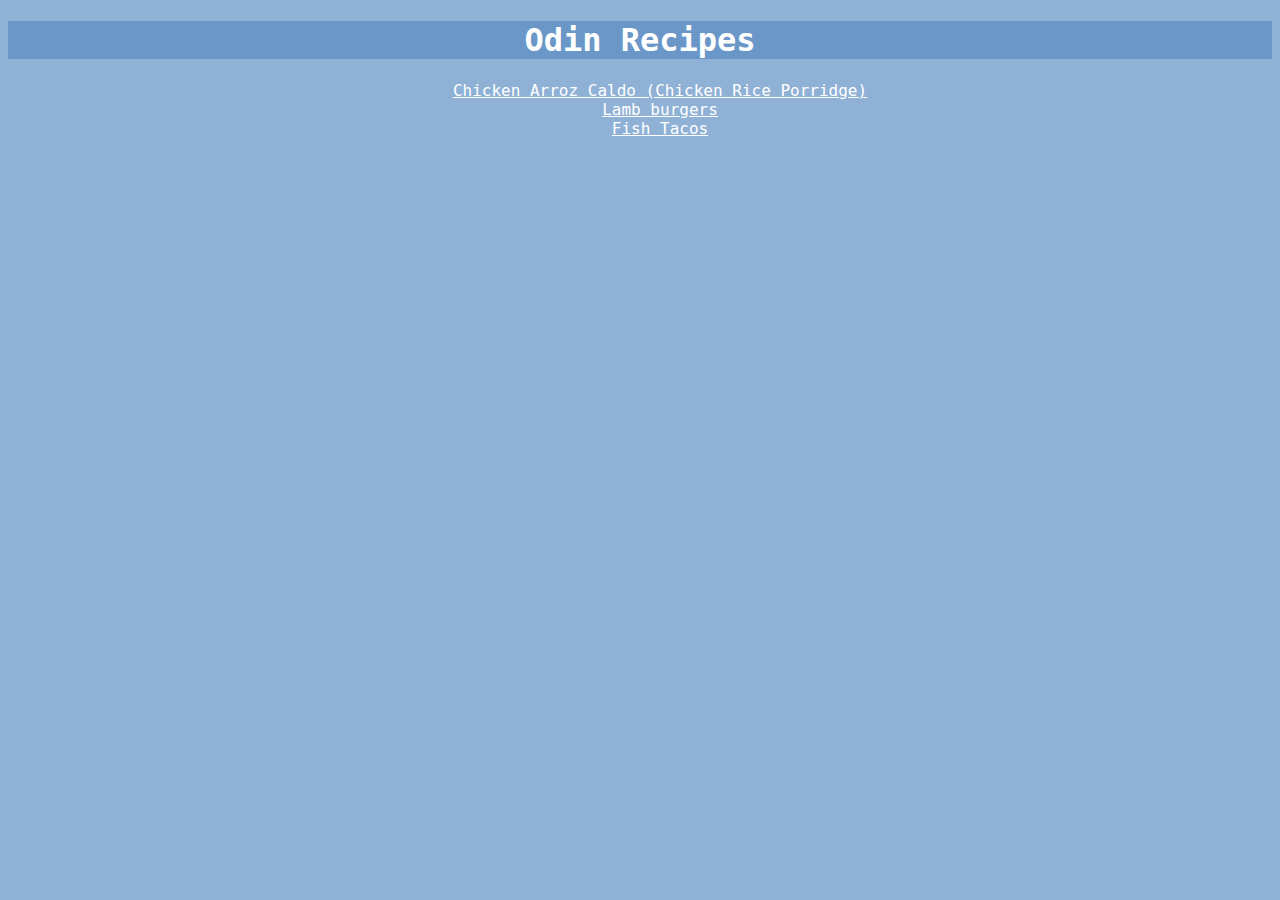
<file: index.html>
<!DOCTYPE html>
<html lang="en">
    <head>
        <meta charset="UTF-8">
        <title>
            Odin Recipes 
        </title>
        <link href="CSS/style.css" rel="stylesheet">
    </head>

    <body>
        <h1>Odin Recipes</h1>
        <ul>
            <li><a href="./recipes/Chicken_Arroz_Caldo.html">Chicken Arroz Caldo (Chicken Rice Porridge)</a></li>
            <li><a href="./recipes/Lamb_burgers.html">Lamb burgers</a></li>
            <li><a href="./recipes/Fish_Tacos.html">Fish Tacos</a></li>
        </ul>
        
    </body>
</html>
</file>
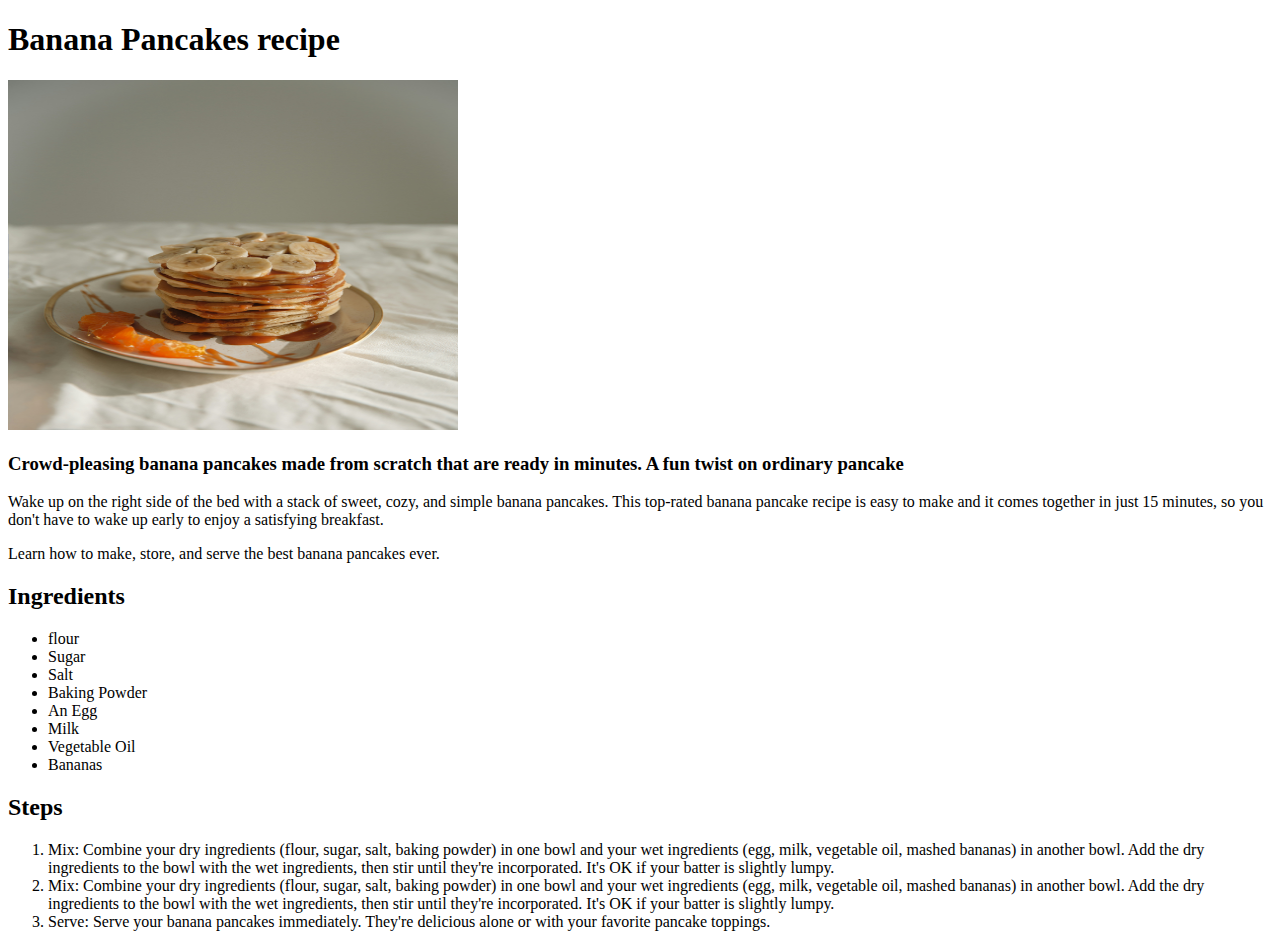
<file: recipes/banana-pancakes.html>
<!DOCTYPE html>
<html lang="en">
    <head>
        <meta charset="UTF-8">
        <title>Banana Pancakes recipe</title>
    </head>
    <body>
        <h1>Banana Pancakes recipe</h1>
        <img src="../imgs/banana-pancakes.jpg" alt="delicious Banana Pancake on a plate" height="350" width="450">
        <h3>Crowd-pleasing banana pancakes made from scratch that are ready in minutes.
             A fun twist on ordinary pancake</h3>
        <p>Wake up on the right side of the bed with a stack of sweet, cozy, and simple banana pancakes. This top-rated banana pancake recipe is easy to make and it comes together in just 15 minutes, 
            so you don't have to wake up early to enjoy a satisfying breakfast.
        </p> 
        <p>Learn how to make, store, and serve the best banana pancakes ever.</p>
        <h2>Ingredients</h2>
        <ul>
            <li>flour</li>
            <li>Sugar</li>
            <li>Salt</li>
            <li>Baking Powder</li>
            <li>An Egg</li>
            <li>Milk</li>
            <li>Vegetable Oil</li>
            <li>Bananas</li>
        
        </ul>
        <h2>Steps</h2>
        <ol>
            <li>Mix:
                Combine your dry ingredients (flour, sugar, salt, baking powder) in one bowl and your wet ingredients 
                (egg, milk, vegetable oil, mashed bananas) in another bowl. 
                Add the dry ingredients to the bowl with the wet ingredients, 
                then stir until they're incorporated. It's OK if your batter is slightly lumpy.</li>
            <li>Mix:
                Combine your dry ingredients (flour, sugar, salt, baking powder) in one bowl and your wet ingredients (egg, milk, vegetable oil, mashed bananas) in another bowl. 
                Add the dry ingredients to the bowl with the wet ingredients, then stir until they're incorporated.
                 It's OK if your batter is slightly lumpy.</li>
            <li>Serve:
                Serve your banana pancakes immediately. 
                They're delicious alone or with your favorite pancake toppings.</li>
        </ol>
    </body>
</html>
</file>
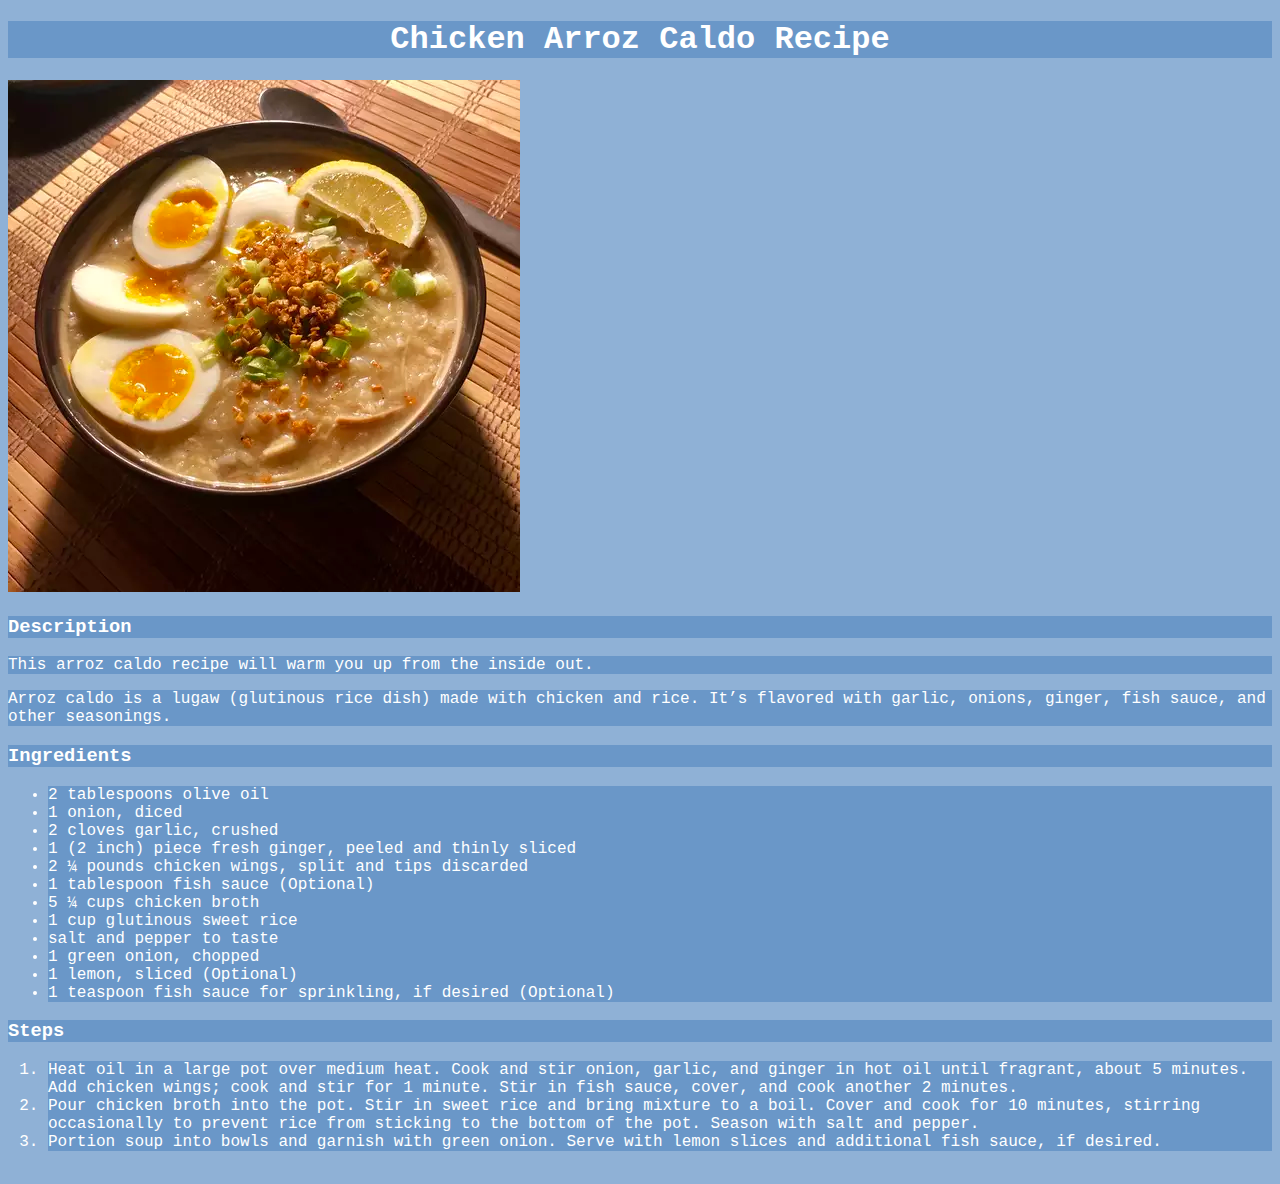
<file: recipes/Chicken_Arroz_Caldo.html>
<!DOCTYPE html>
<html lang="en">
    <head>
        <meta charset="UTF-8">
        <title>
            Chicken Arroz Caldo 
        </title>
        <link href="../CSS/Arroz_Caldo_style.css" rel="stylesheet">
    </head>

    <body>
            <h1>Chicken Arroz Caldo Recipe</h1>
            <img src="../imgs/Chicken_arroz_caldo.webp" alt="Bowl of delicious Chicken Arroz Caldo (Chicken rice Porridge)">
            <h3>Description</h3>

            <p>This arroz caldo recipe will warm you up from the inside out.</p>
            <p>Arroz caldo is a lugaw (glutinous rice dish) made with chicken and rice. 
            It’s flavored with garlic, onions, ginger, fish sauce, and other seasonings. </p>

            <h3>Ingredients</h3>

            <ul>
                <li>2 tablespoons olive oil</li>
                <li>1 onion, diced</li>
                <li>2 cloves garlic, crushed</li>
                <li>1 (2 inch) piece fresh ginger, peeled and thinly sliced</li>
                <li>2 ¼ pounds chicken wings, split and tips discarded</li>
                <li>1 tablespoon fish sauce (Optional)</li>
                <li>5 ¼ cups chicken broth</li>
                <li>1 cup glutinous sweet rice</li>
                <li>salt and pepper to taste</li>
                <li>1 green onion, chopped</li>
                <li>1 lemon, sliced (Optional)</li>
                <li>1 teaspoon fish sauce for sprinkling, if desired (Optional)</li>
            </ul>

            <h3>Steps</h3>
            <ol>
                <li>Heat oil in a large pot over medium heat. 
                    Cook and stir onion, garlic, and ginger in hot oil until fragrant, about 5 minutes. Add chicken wings; cook and stir for 1 minute. 
                    Stir in fish sauce, cover, and cook another 2 minutes.
                </li>
                <li>Pour chicken broth into the pot. Stir in sweet rice and bring mixture to a boil. 
                    Cover and cook for 10 minutes, stirring occasionally to prevent rice from sticking to the bottom of the pot. 
                    Season with salt and pepper.
                </li>
                <li>
                    Portion soup into bowls and garnish with green onion. 
                    Serve with lemon slices and additional fish sauce, if desired.
                </li>
            </ol>
    </body>    
</html>
</file>
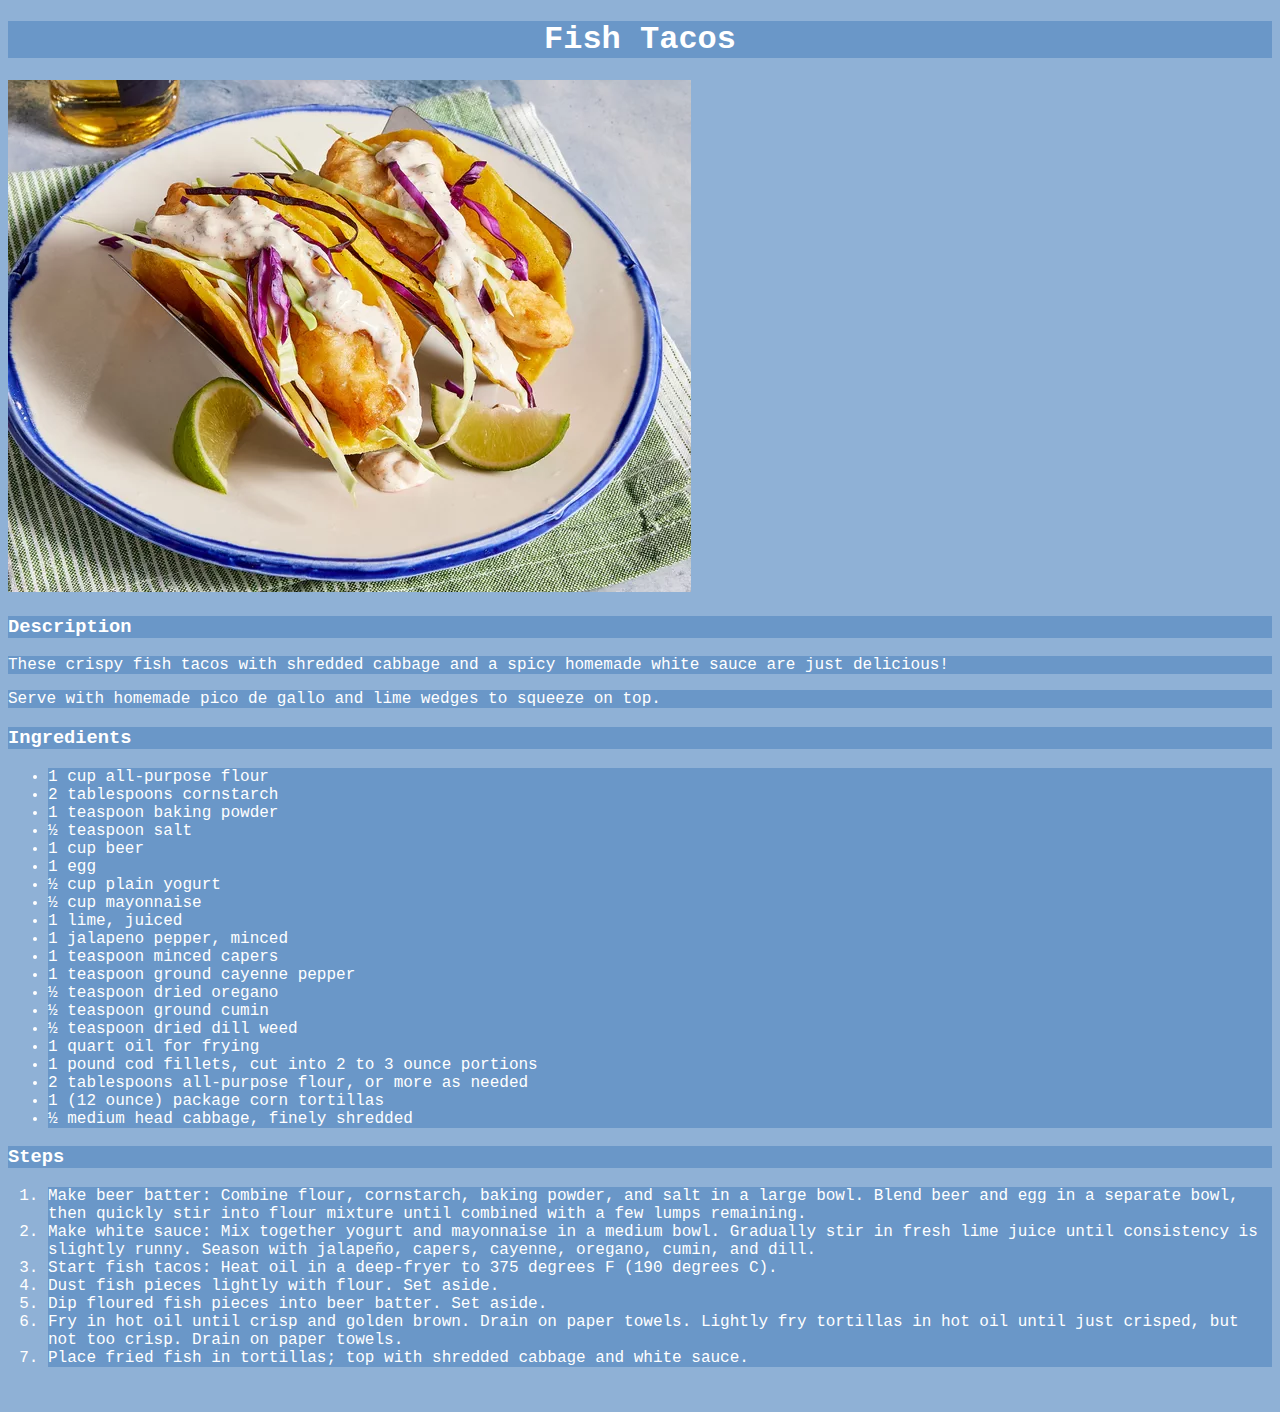
<file: recipes/Fish_Tacos.html>
<!DOCTYPE html>
<html lang="en">
    <head>
        <meta charset="UTF-8">
        <title>
            Fish Tacos
        </title>
        <link href="../CSS/Fish_Tacos_style.css" rel="stylesheet">
    </head>

    <body>
        <h1>Fish Tacos</h1>
        <img src="../imgs/Fish_Tacos.webp" alt="white round plate lined with blue on it's edge with 2 delicious
        Fish Tacos situated on it. Two Limes are placed beside the Tacos.">
        <h3>Description</h3>
        <p>These crispy fish tacos with shredded cabbage and a spicy homemade white sauce are just delicious!</p>
        <p>Serve with homemade pico de gallo and lime wedges to squeeze on top.</p>

        <h3>Ingredients</h3>
        <ul>
            <li>1 cup all-purpose flour</li>
            <li>2 tablespoons cornstarch</li>
            <li>1 teaspoon baking powder</li>
            <li>½ teaspoon salt</li>
            <li>1 cup beer</li>
            <li>1 egg</li>
            <li>½ cup plain yogurt</li>
            <li>½ cup mayonnaise</li>
            <li>1 lime, juiced</li>
            <li>1 jalapeno pepper, minced</li>
            <li>1 teaspoon minced capers</li>
            <li>1 teaspoon ground cayenne pepper</li>
            <li>½ teaspoon dried oregano</li>
            <li>½ teaspoon ground cumin</li>
            <li>½ teaspoon dried dill weed</li>
            <li>1 quart oil for frying</li>
            <li>1 pound cod fillets, cut into 2 to 3 ounce portions</li>
            <li>2 tablespoons all-purpose flour, or more as needed</li>
            <li>1 (12 ounce) package corn tortillas</li>
            <li>½ medium head cabbage, finely shredded</li>
        </ul>

        <h3>Steps</h3>
        <ol>
            <li>Make beer batter: Combine flour, cornstarch, baking powder, and salt in a large bowl. 
                Blend beer and egg in a separate bowl, then quickly stir into flour mixture until combined with a few lumps remaining.</li>
            <li>Make white sauce: Mix together yogurt and mayonnaise in a medium bowl. Gradually stir in fresh lime juice until consistency is slightly runny. 
                Season with jalapeño, capers, cayenne, oregano, cumin, and dill.</li>
            <li>Start fish tacos: Heat oil in a deep-fryer to 375 degrees F (190 degrees C).</li>
            <li>Dust fish pieces lightly with flour. Set aside.</li>
            <li>Dip floured fish pieces into beer batter. Set aside.</li>
            <li>Fry in hot oil until crisp and golden brown. Drain on paper towels. 
                Lightly fry tortillas in hot oil until just crisped, but not too crisp. Drain on paper towels.</li>
            <li>Place fried fish in tortillas; top with shredded cabbage and white sauce.</li>
        </ol>
    </body>
</html>
</file>
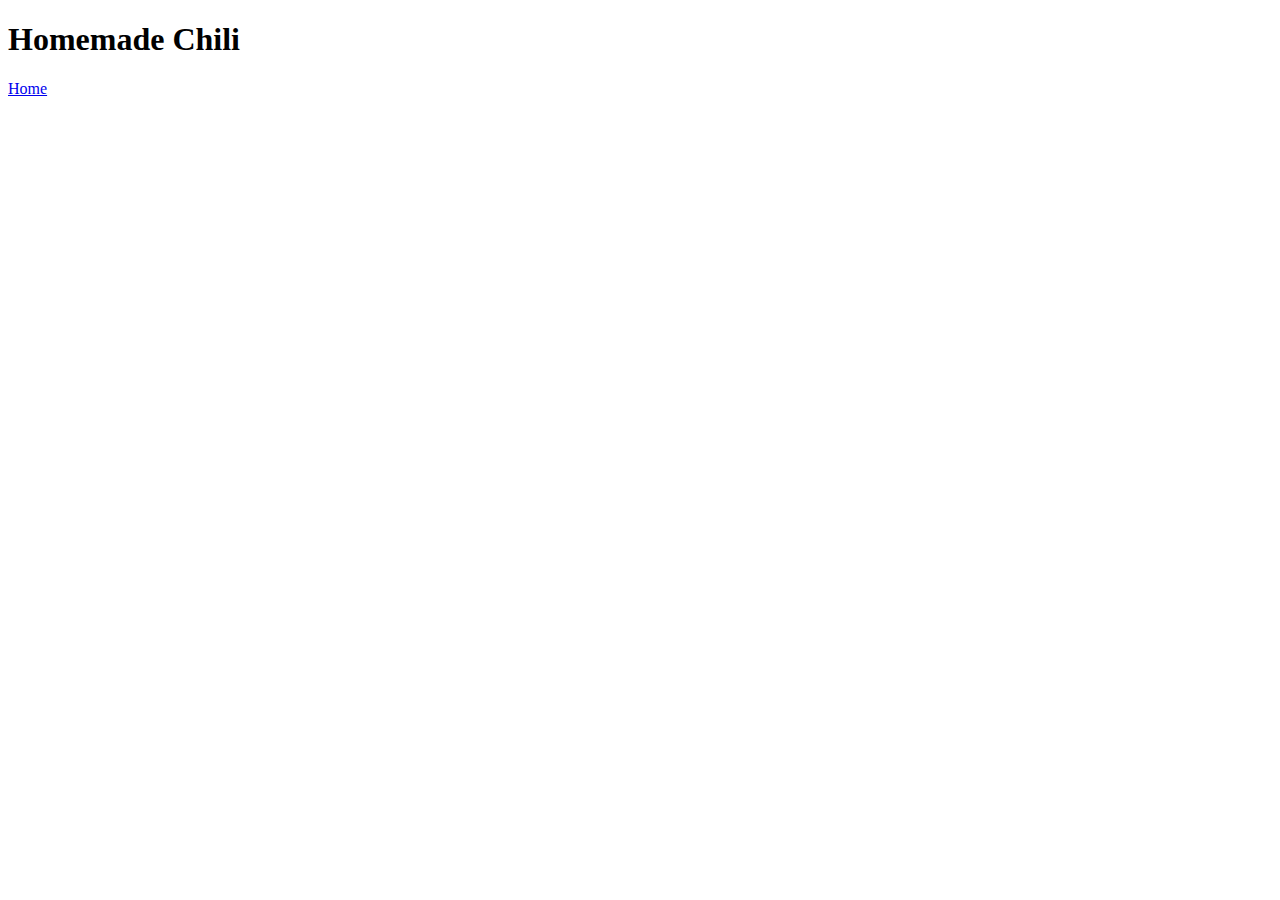
<file: recipes/homemade-chili.html>
<!DOCTYPE html>
<html lang="en">
    <head>
        <meta charset="UTF-8">
        <title>Homemade Chili recipe</title>
    </head>

    <body>
        <h1>Homemade Chili</h1>

        <a href="../index.html">Home</a>
    </body>
</html>
</file>
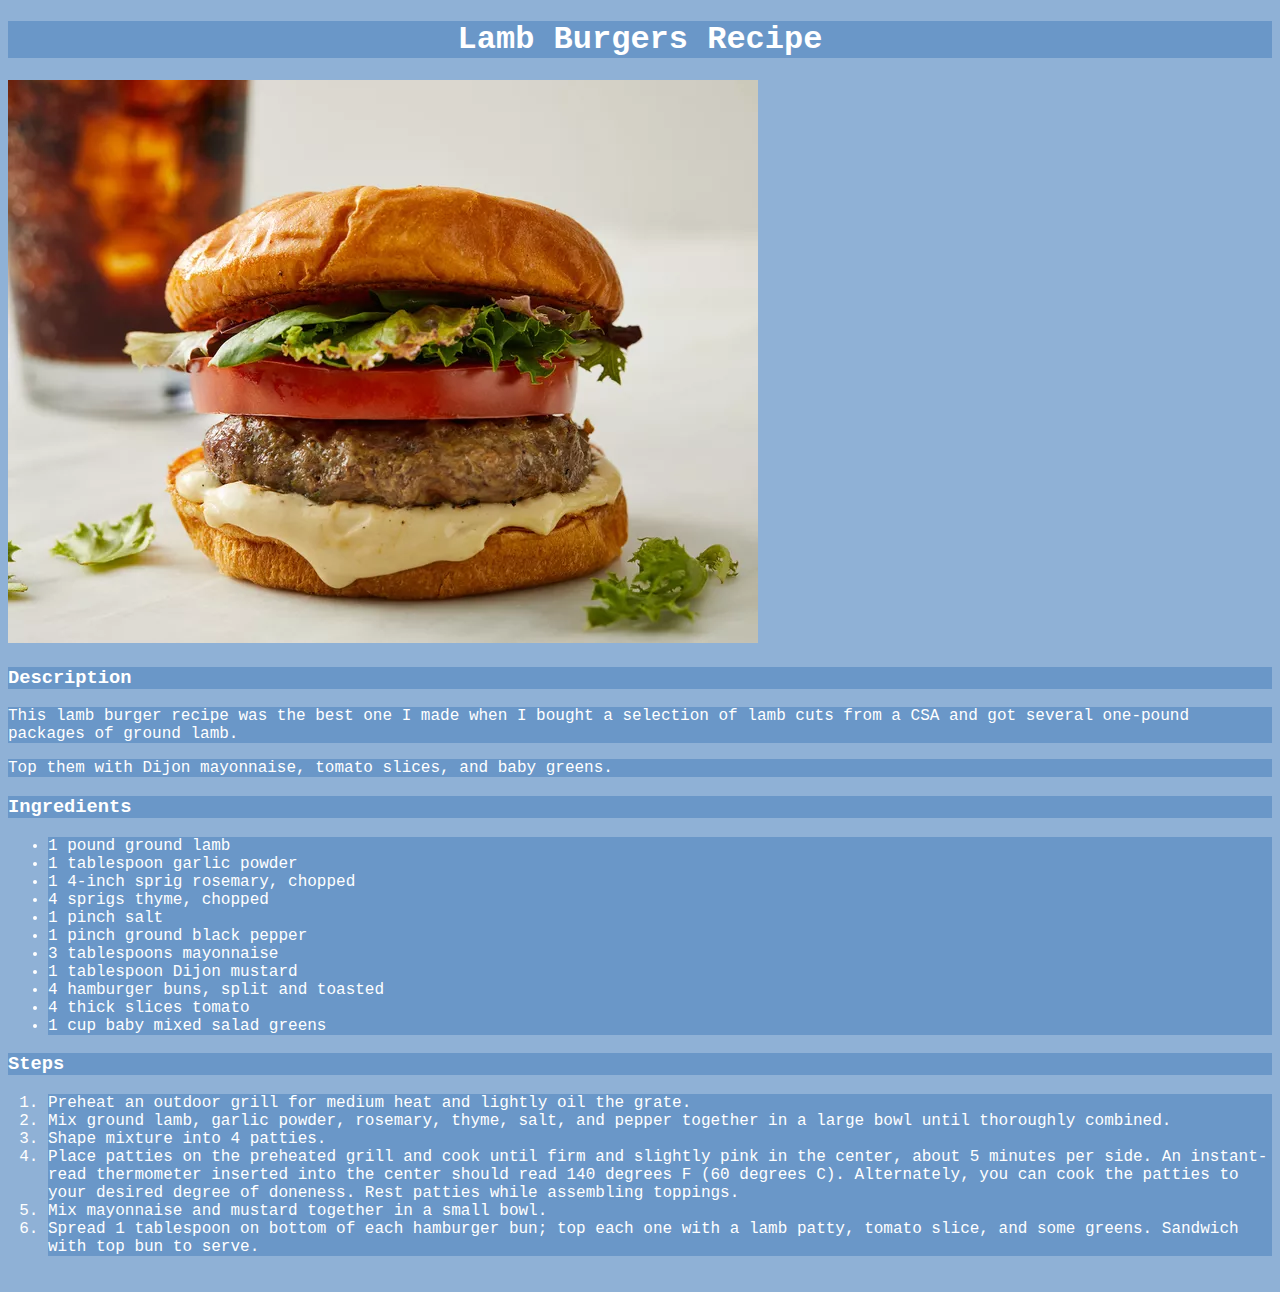
<file: recipes/Lamb_burgers.html>
<!DOCTYPE html>
<html lang="en"> 
    <head>
        <meta charset="UTF-8">
        <title>
            Lamb Burger
        </title>
        <link href="../CSS/Lamb_burgers_style.css" rel="stylesheet">
    </head>
    <body>
        <h1>Lamb Burgers Recipe</h1>
        <img src="../imgs/Lamb_Burgers.webp" alt="Close up of a sumptuous Lamb Burger">
        <h3>Description</h3>
        <p>
            This lamb burger recipe was the best one I made when I bought a selection of lamb cuts from a CSA and got several one-pound packages of ground lamb. 
        </p>
        <p>
            Top them with Dijon mayonnaise, tomato slices, and baby greens.
        </p>

        <h3>Ingredients</h3>
        <ul>
            <li>1 pound ground lamb</li>
            <li>1 tablespoon garlic powder</li>
            <li>1 4-inch sprig rosemary, chopped</li>
            <li>4 sprigs thyme, chopped</li>
            <li>1 pinch salt</li>
            <li>1 pinch ground black pepper</li>
            <li>3 tablespoons mayonnaise</li>
            <li>1 tablespoon Dijon mustard</li>
            <li>4 hamburger buns, split and toasted</li>
            <li>4 thick slices tomato</li>
            <li>1 cup baby mixed salad greens</li>
        </ul>

        <h3>Steps</h3>
        <ol>
            <li>Preheat an outdoor grill for medium heat and lightly oil the grate.</li>
            <li>Mix ground lamb, garlic powder, rosemary, thyme, salt, and pepper together in a large bowl until thoroughly combined.</li>
            <li>Shape mixture into 4 patties.</li>
            <li>Place patties on the preheated grill and cook until firm and slightly pink in the center, about 5 minutes per side.
                An instant-read thermometer inserted into the center should read 140 degrees F (60 degrees C). 
                Alternately, you can cook the patties to your desired degree of doneness. Rest patties while assembling toppings.</li>
            <li>Mix mayonnaise and mustard together in a small bowl.</li>
            <li>Spread 1 tablespoon on bottom of each hamburger bun; top each one with a lamb patty, tomato slice, and some greens. Sandwich with top bun to serve.</li>
        </ol>
    </body>
</html>
</file>
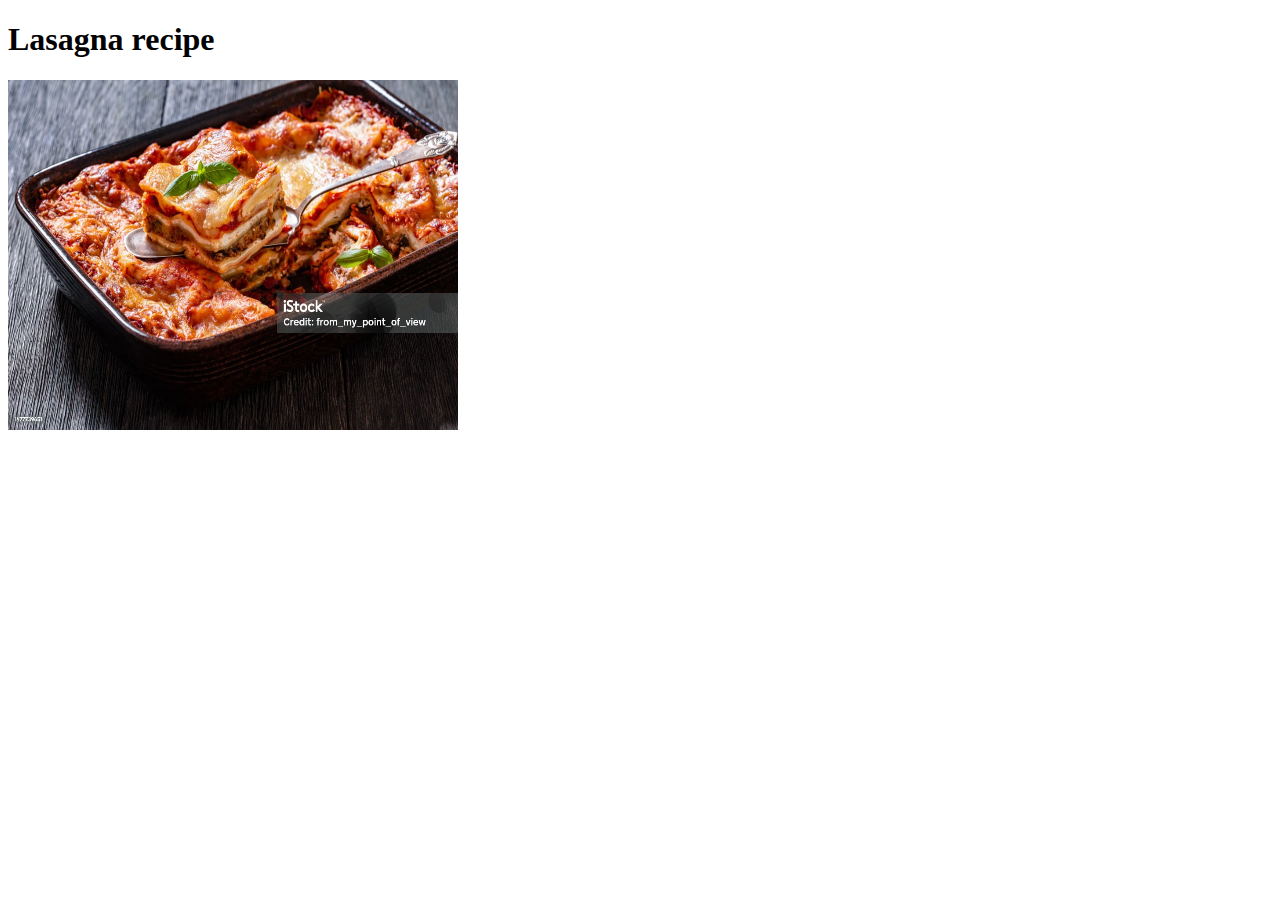
<file: recipes/lasagna.html>
<!DOCTYPE html>
<html lang="en">
    <head>
        <meta charset="UTF-8">
        <title>lasagna recipe</title>
    </head>
    <body>
        <h1>Lasagna recipe</h1>
        <img src="../imgs/lasagna-img.jpg" alt="delicious lasagna" height="350" width="450">
    </body>
</html>
</file>
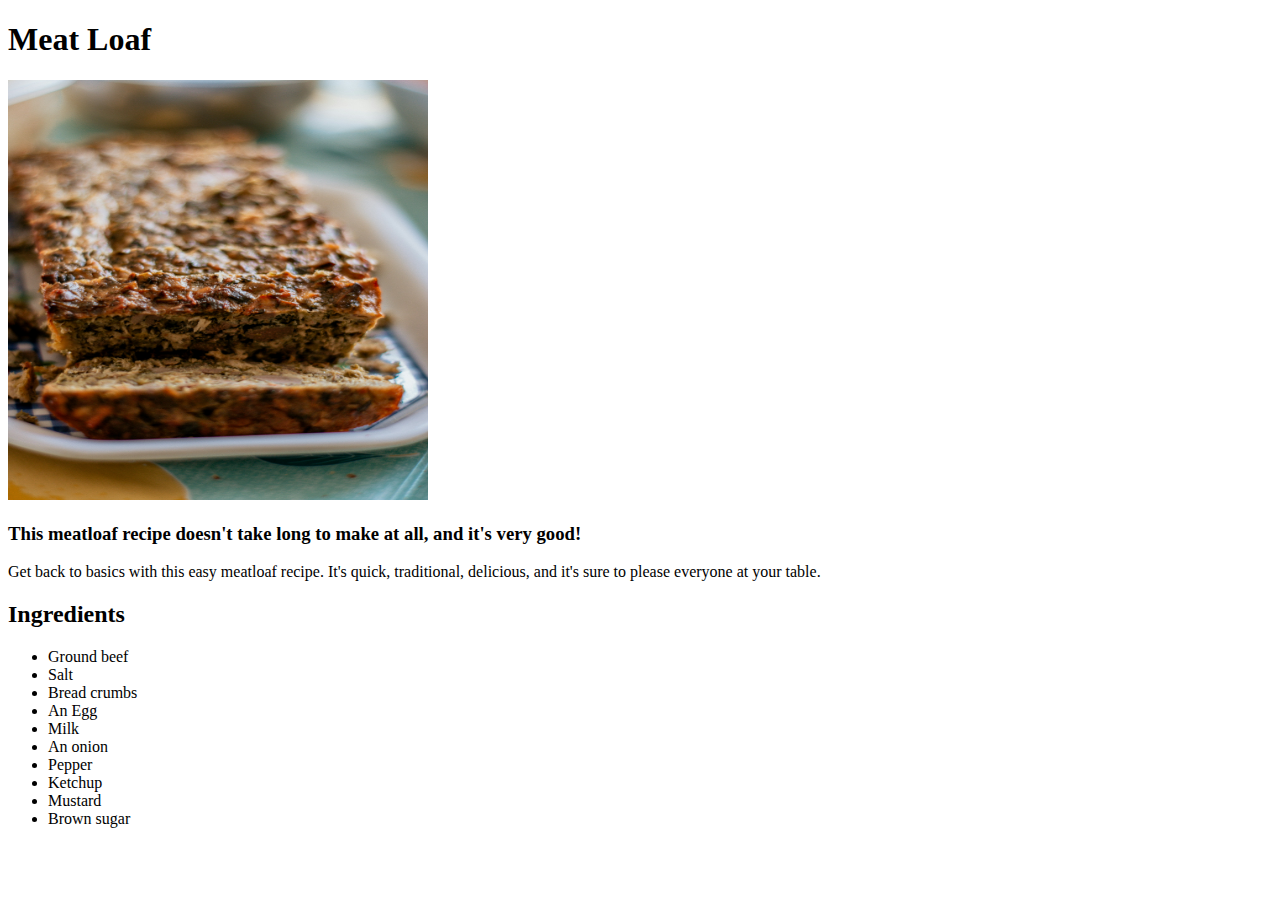
<file: recipes/meatloaf.html>
<!DOCTYPE html>
<html lang="en">
    <head>
        <meta charset="UTF-8">
        <title>Meat loaf recipe</title>
    </head>
    <body>
        <h1>Meat Loaf </h1>
        <img src="../imgs/meat-loaf.jpg" alt="sliced meat-loaf on a plate" height="420" width="420">
        <h3>This meatloaf recipe doesn't take long to make at all, and it's very good!</h3>
        <p>Get back to basics with this easy meatloaf recipe. It's quick, traditional, delicious, 
            and it's sure to please everyone at your table.</p>

        <h2>Ingredients</h2>
        <ul>
            <li>Ground beef</li>
            <li>Salt</li>
            <li>Bread crumbs</li>
            <li>An Egg</li>
            <li>Milk</li>
            <li>An onion</li>
            <li>Pepper</li>
            <li>Ketchup</li>
            <li>Mustard</li>
            <li>Brown sugar</li>
         </ul>
    </body>
</html>
</file>
<file: CSS/style.css>
* {
   font-family: Monaco, monospace;  
   background-color: #8fb1d6;
}

h1, li {
    text-align: center;
}

h1 {
    color: #fff;
    background-color:#6a97c8 ;
}

li { 
    list-style: none;
}

a {
    color: #fff;

}
</file>
<file: CSS/Arroz_Caldo_style.css>
* {
    font-family: Monaco, monospace;
    Background-color: #8fb1d6;
}

h1 {
    text-align: center;
    color: #fff;
    background-color: #6a97c8;
}

h3, 
li,
p {
    color: #fff;
    background-color: #6a97c8;
}
</file>
<file: CSS/Fish_Tacos_style.css>
* { 
    font-family: Monaco, monospace; 
    background-color: #8fb1d6;
    color: #fff;
}

h1 {
    text-align: center;
    background-color: #6a97c8;
}

h3,
li,
p {
    background-color:#6a97c8;
}
</file>
<file: CSS/Lamb_burgers_style.css>
* { 
    font-family: Monaco, monospace;
    background-color: #8fb1d6;
}

h1 {
    text-align: center;
    color: #fff;
    background-color: #6a97c8;
}

h3,
li,
p {
    color: #fff;
    background-color: #6a97c8;
}
</file>
